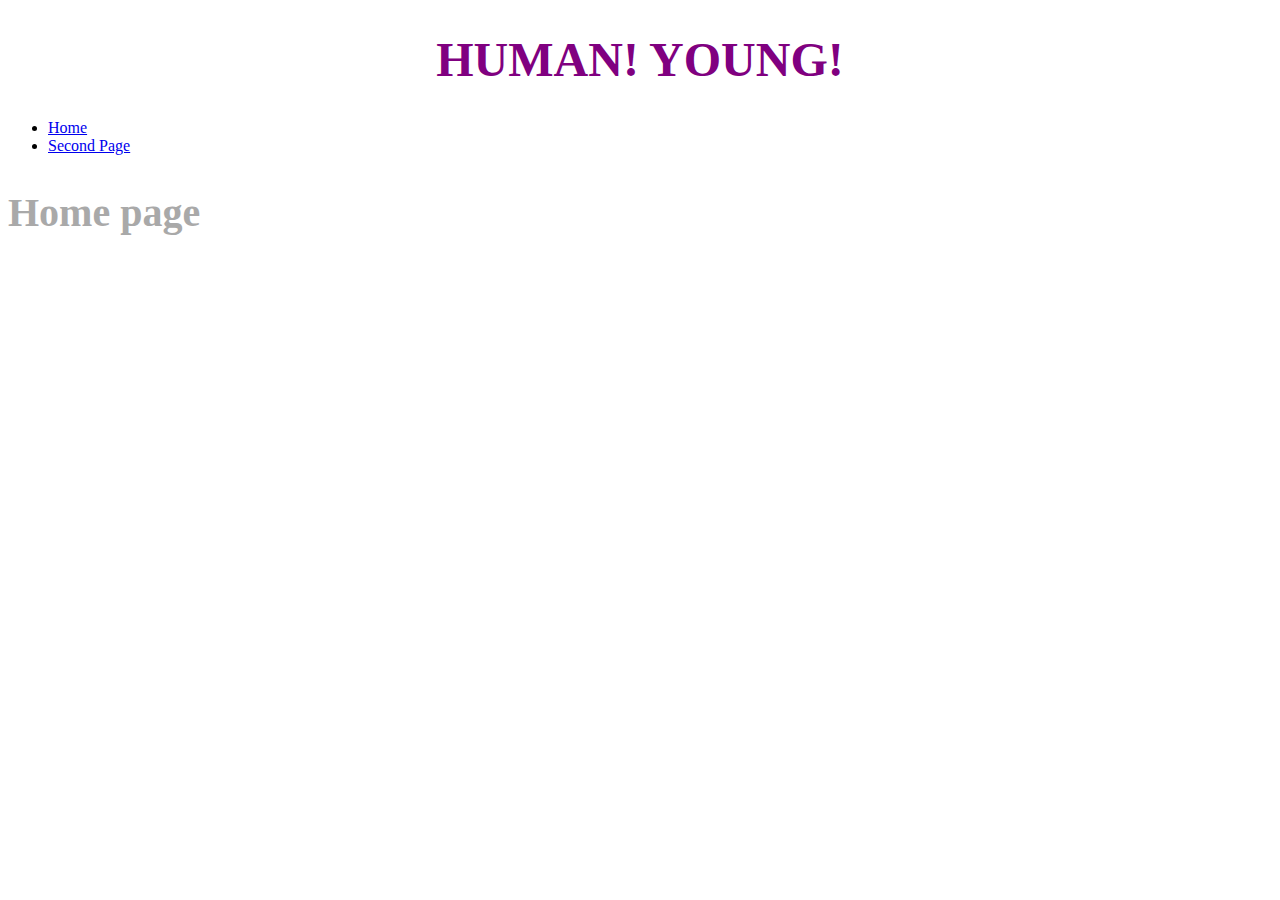
<file: index.html>
<!DOCTYPE html>
<html lang="en">

<head>
    <meta charset="UTF-8">
    <meta name="viewport" content="width=device-width, initial-scale=1.0">
    <title>Git Demo</title>
    <link rel="stylesheet" href="css/styles.css">
</head>

<body>
    <header>
        <h1>HUMAN! YOUNG!</h1>
        <ul>
            <li>
                <a href="index.html">Home</a>
            </li>
            <li><a href="page-2.html">Second Page</a></li>
        </ul>
    </header>
    <section>
        <h2>Home page</h2>
    </section>
</body>

</html>
</file>
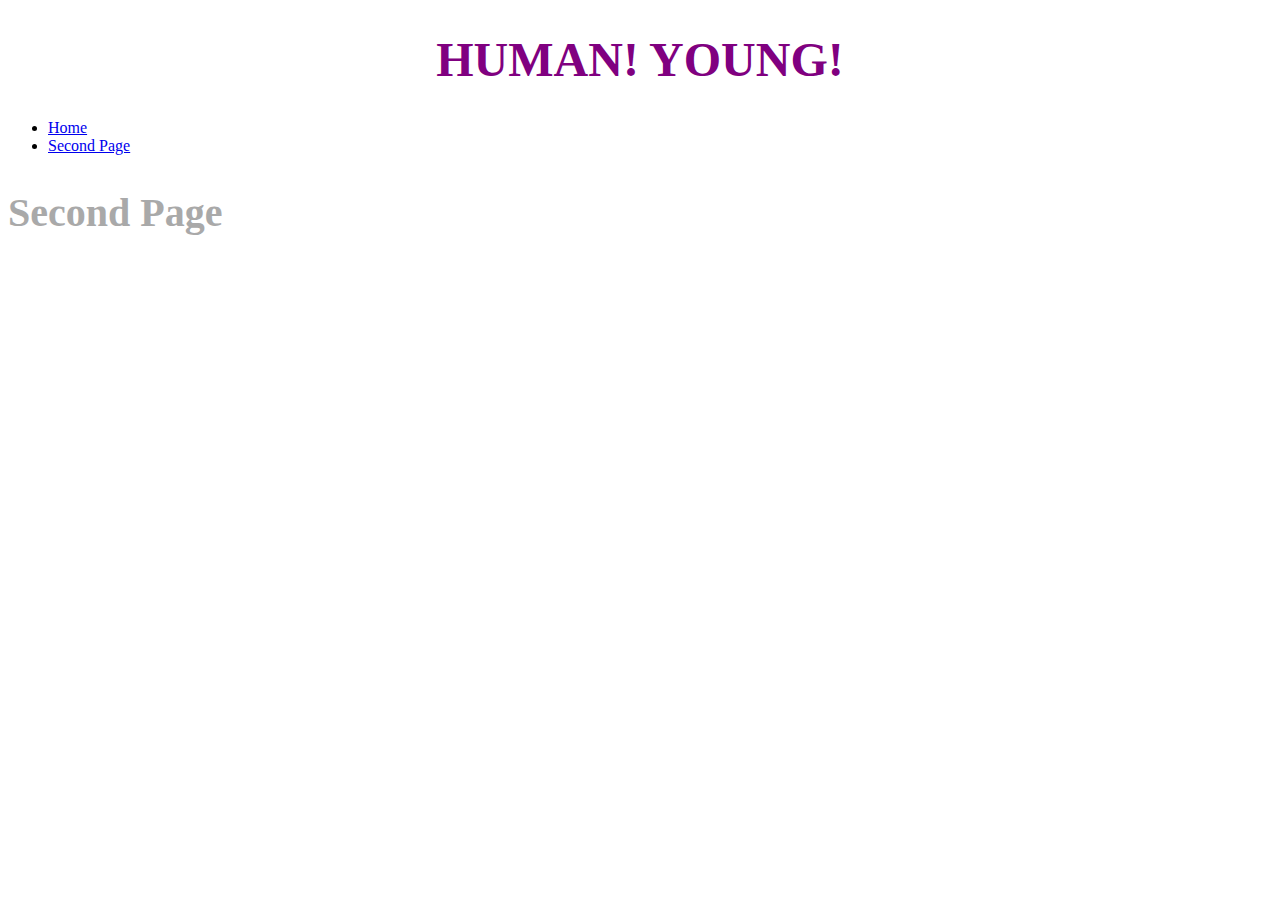
<file: page-2.html>
<!DOCTYPE html>
<html lang="en">

<head>
    <meta charset="UTF-8">
    <meta name="viewport" content="width=device-width, initial-scale=1.0">
    <title>Git Demo</title>
    <link rel="stylesheet" href="css/styles.css">
</head>

<body>
    <header>
        <h1>HUMAN! YOUNG!</h1>
        <ul>
            <li>
                <a href="index.html">Home</a>
            </li>
            <li><a href="page-2.html">Second Page</a></li>
        </ul>
    </header>
    <section>
        <h2>Second Page</h2>
    </section>
</body>

</html>
</file>
<file: css/styles.css>
h1 {
    font-size: 3rem;
    text-align: center;
    color: purple;
}

h2 {
    font-size: 2.5rem;
    color: darkgray;
}
</file>
